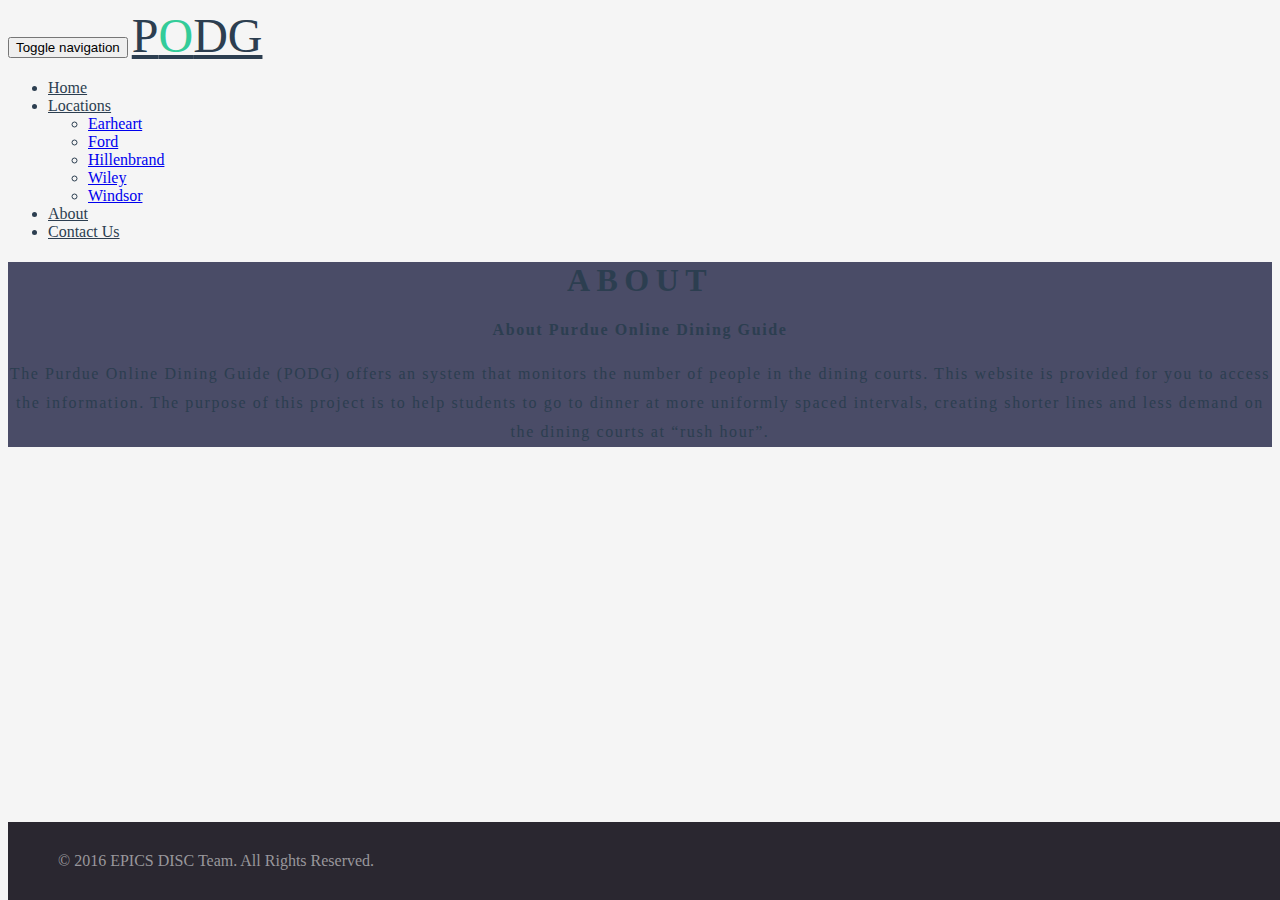
<file: www/about.html>
<!DOCTYPE html>
<html lang="en">
<head>
    <meta charset="utf-8">
    <meta http-equiv="X-UA-Compatible" content="IE=edge">
    <meta name="viewport" content="width=device-width, initial-scale=1">
    <title>Purdue Online Dining Guide</title>

    <link rel="stylesheet" href="https://maxcdn.bootstrapcdn.com/bootstrap/3.3.6/css/bootstrap.min.css" integrity="sha384-1q8mTJOASx8j1Au+a5WDVnPi2lkFfwwEAa8hDDdjZlpLegxhjVME1fgjWPGmkzs7" crossorigin="anonymous">
    <link rel="stylesheet" href="css/style.css">
</head>
<body>
    <nav class="navbar navbar-default navbar-static-top">
        <div class="container">
            <div class="navbar-header">
                <button type="button" class="navbar-toggle collapsed" data-toggle="collapse" data-target="#navbar" aria-expanded="false" aria-controls="navbar">
                    <span class="sr-only">Toggle navigation</span>
                    <span class="icon-bar"></span>
                    <span class="icon-bar"></span>
                    <span class="icon-bar"></span>
                </button>
                <a class="navbar-brand" href="#">P<span>O</span>DG</a>
            </div>
            <div id="navbar" class="navbar-collapse collapse">
                <ul class="nav navbar-nav">
                    <li><a href="index.html">Home</a></li>
                    <li class="dropdown">
                        <a href="#" class="dropdown-toggle" data-toggle="dropdown" role="button" aria-haspopup="true" aria-expanded="false">Locations <span class="caret"></span></a>
                        <ul class="dropdown-menu">
                            <li><a href="#">Earheart</a></li>
                            <li><a href="#">Ford</a></li>
                            <li><a href="#">Hillenbrand</a></li>
                            <li><a href="#">Wiley</a></li>
                            <li><a href="#">Windsor</a></li>
                        </ul>
                    </li>
                    <li><a href="#">About</a></li>
                    <li><a href="#">Contact Us</a></li>
                </ul>
                
            </div>
        </div>
    </nav>
    <div id="main-content" class="container" style="background-color: rgb(74, 76, 103)">
        <div id="about-h1" class="row" >
            <div class ="col-xs-6 col-md-2"></div>
            <div class ="col-xs-6 col-md-8">
                <h1 style="text-align: center;">
                    <span style="letter-spacing:0.2em;">ABOUT</span>
                </h1>
            </div>
            <div class ="col-xs-6 col-md-2"></div>
        </div>
        <div id="about-h4" class="row">         
            <div class="col-xs-6 col-md-3"></div>
            <div class="col-xs-6 col-md-6">
                <h4 style="text-align: center;">
                    <span style="letter-spacing:0.1em;">
                        About Purdue Online Dining Guide
                    </span>
                </h4>
            </div>
            <div class ="col-xs-6 col-md-3"></div>
        </div>
        <div id="about-p" class="row">
            <div class="col-xs-6 col-md-3"></div>
            <div class="col-xs-6 col-md-6">
                <p style="text-align: center; line-height: 1.8em;">
                    <span style="line-height:1.5em; letter-spacing:0.1em;">
                        The Purdue Online Dining Guide (PODG) offers an system that monitors the number of people in the dining courts. This website is provided for you to access the information. The purpose of this project is to help students to go to dinner at more uniformly spaced intervals, creating shorter lines and less demand on the dining courts at “rush hour”.
                    </span>  
                </p>
            </div>
            <div class="col-xs-6 col-md-3"></div>
        </div>
    </div>
    <footer>
        <p id="copyright">&copy; 2016 EPICS DISC Team. All Rights Reserved.</p>
    </footer>
    <script src="https://ajax.googleapis.com/ajax/libs/jquery/1.11.3/jquery.min.js"></script>
    <script src="https://maxcdn.bootstrapcdn.com/bootstrap/3.3.6/js/bootstrap.min.js" integrity="sha384-0mSbJDEHialfmuBBQP6A4Qrprq5OVfW37PRR3j5ELqxss1yVqOtnepnHVP9aJ7xS" crossorigin="anonymous"></script>
</body>
</html>
</file>
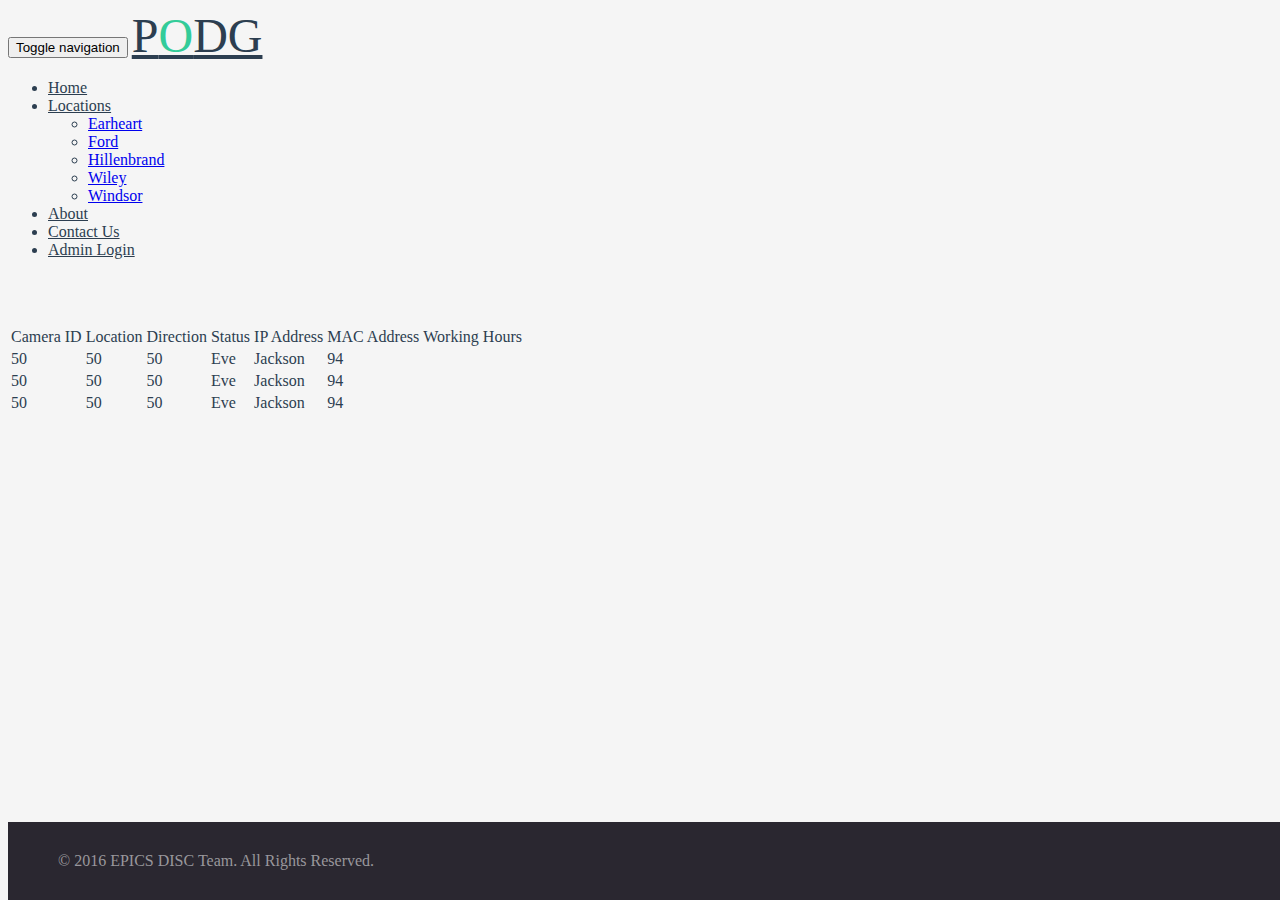
<file: www/Administration.html>
<!DOCTYPE html>
<html lang="en">
<head>
    <meta charset="utf-8">
    <meta http-equiv="X-UA-Compatible" content="IE=edge">
    <meta name="viewport" content="width=device-width, initial-scale=1">
    <title>Purdue Online Dining Guide</title>

    <link rel="stylesheet" href="https://maxcdn.bootstrapcdn.com/bootstrap/3.3.6/css/bootstrap.min.css" integrity="sha384-1q8mTJOASx8j1Au+a5WDVnPi2lkFfwwEAa8hDDdjZlpLegxhjVME1fgjWPGmkzs7" crossorigin="anonymous">
    <link rel="stylesheet" href="css/style.css">
</head>
<body>
    <nav class="navbar navbar-default navbar-static-top">
        <div class="container">
            <div class="navbar-header">
                <button type="button" class="navbar-toggle collapsed" data-toggle="collapse" data-target="#navbar" aria-expanded="false" aria-controls="navbar">
                    <span class="sr-only">Toggle navigation</span>
                    <span class="icon-bar"></span>
                    <span class="icon-bar"></span>
                    <span class="icon-bar"></span>
                </button>
                <a class="navbar-brand" href="#">P<span>O</span>DG</a>
            </div>
            <div id="navbar" class="navbar-collapse collapse">
                <ul class="nav navbar-nav">
                    <li><a href="index.html">Home</a></li>
                    <li class="dropdown">
                        <a href="#" class="dropdown-toggle" data-toggle="dropdown" role="button" aria-haspopup="true" aria-expanded="false">Locations <span class="caret"></span></a>
                        <ul class="dropdown-menu">
                            <li><a href="#">Earheart</a></li>
                            <li><a href="#">Ford</a></li>
                            <li><a href="#">Hillenbrand</a></li>
                            <li><a href="#">Wiley</a></li>
                            <li><a href="#">Windsor</a></li>
                        </ul>
                    </li>
                    <li><a href="#">About</a></li>
                    <li><a href="#">Contact Us</a></li>
                    <li> <a class="theme-login" href="#">Admin Login</a></li>
                </ul>
                
            </div>
        </div>
    </nav>
    <div id="main-content" class="container">
        <table height="50px">  <!-- Empty Table  For Layout-->
        </table>
        <table>
          <tr>
            <td>Camera ID</td>
            <td>Location</td> 
            <td>Direction</td>
            <td>Status</td>
            <td>IP Address</td>
            <td>MAC Address</td>
            <td>Working Hours</td>
          </tr>
          <tr>
            <td>50</td>
            <td>50</td>
            <td>50</td>
            <td>Eve</td>
            <td>Jackson</td> 
            <td>94</td>
          </tr>
          <tr>
            <td>50</td>
            <td>50</td>
            <td>50</td>
            <td>Eve</td>
            <td>Jackson</td> 
            <td>94</td>
          </tr>
          <tr>
            <td>50</td>
            <td>50</td>
            <td>50</td>
            <td>Eve</td>
            <td>Jackson</td> 
            <td>94</td>
          </tr>
        </table>
    </div>
    <footer>
        <p id="copyright">&copy; 2016 EPICS DISC Team. All Rights Reserved.</p>
    </footer>
    <script src="https://ajax.googleapis.com/ajax/libs/jquery/1.11.3/jquery.min.js"></script>
    <script src="https://maxcdn.bootstrapcdn.com/bootstrap/3.3.6/js/bootstrap.min.js" integrity="sha384-0mSbJDEHialfmuBBQP6A4Qrprq5OVfW37PRR3j5ELqxss1yVqOtnepnHVP9aJ7xS" crossorigin="anonymous"></script>
</body>
</html>
</file>
<file: www/css/style.css>
/*************************************
*  Custom Boostrap Styles
*************************************/
.navbar {
  margin-bottom: 0px;
}

.navbar-default {
  background: #f5f5f5;
}

.navbar-default .navbar-brand {
  color: #2c3e50;
  font-size: 3em;
}

.navbar-default .navbar-brand:hover, .navbar-default .navbar-brand:focus{
  color: #2c3e50;
}

.navbar-default .navbar-brand span {
  color: #33cc99;
}

.navbar-default .navbar-nav > li > a:link, .navbar-default .navbar-nav > li > a:visited {
  color: #2c3e50;
}

.navbar-default .navbar-nav > li > a:hover, .navbar-default .navbar-nav > li > a:focus {
  color: #33cc99;
}

.form-signin {
  max-width: 330px;
  padding: 15px;
  margin: 0 auto;
  position: relative;
  top: 100px;
}

.form-signin .form-signin-heading, .form-signin .checkbox {
  margin-bottom: 10px;
}

.form-signin .checkbox {
  font-weight: normal;
}

.form-signin .form-control {
  position: relative;
  height: auto;
  -webkit-box-sizing: border-box;
  -moz-box-sizing: border-box;
  box-sizing: border-box;
  padding: 10px;
  font-size: 16px;
}

.form-signin .form-control:focus {
  z-index: 2;
}

.form-signin input[type="email"] {
  margin-bottom: -1px;
  border-bottom-right-radius: 0;
  border-bottom-left-radius: 0;
}

.form-signin input[type="password"] {
  margin-bottom: 10px;
  border-top-left-radius: 0;
  border-top-right-radius: 0;
}

.nav-pills > li.active > a {
  background: #33cc99;
  color: #f5f5f5;
}

/*************************************
*  General Page Styles
*************************************/
html {
  position: relative;
  min-height: 100%;
}

body {
  background: #f5f5f5;
  color: #2c3e50;
  margin-bottom: 100px;
}

.banner {
  padding-top: 50px;
  position: relative;
  min-height: 300px;
  box-shadow: inset 0px 11px 20px -10px #111, inset 0px -11px 20px -10px #111; 
  color: #f5f5f5;
  text-align: center;
}

.banner h1 {
  text-transform: uppercase;
  letter-spacing: 0.2em;
  font-size: 3em;
}

.description {
  letter-spacing: 0.1em;
  font-size: 1.3em;
  padding-bottom: 50px;
}

.photo-credit {
  color: rgba(255, 255, 255, 0.5);
  font-size: .8em;
  font-style: italic;
  margin: 0;
  position: absolute;
  right: 4px;
  bottom: 2px;
}

.main-content {
  padding-top: 25px;
  padding-bottom: 25px;
}

footer {
  padding: 30px 50px;
  color: #99979c;
  background-color: #2a2730;
  overflow: auto;
  width: 100%;
  position: absolute;
  bottom: 0;
}

footer p {
  margin: 0;
  padding: 0;
}

footer a {
  margin: 0;
  padding: 0;

}
/************************************
*  About Page Styles
*************************************/
#about-background {
  position: relative;
  background: linear-gradient(rgba(0, 0, 0, 0.6), rgba(0, 0, 0, 0.6)), url('../images/about.jpg') no-repeat center center;
  background-size: cover;
  min-height: 90vh;
  box-shadow: inset 0px 11px 20px -10px #111; 
  padding-bottom: 20px;
}

#about-container {
  text-align: center;
  color: #f5f5f5;
  margin-top: 15vh;
  margin-bottom: 10vh;
}

#about-container h1 {
  text-transform: uppercase;
  letter-spacing: 0.2em;
  font-size: 4em;
}

#about-container h3 {
  padding-top: 20px;
  padding-bottom: 20px;
}

#about-container p {
  padding-top:200px;
  padding: 10px 0;
}


/*************************************
*  Contact Page Styles
*************************************/
#contact-banner {
  background: linear-gradient(rgba(0, 0, 0, 0.6), rgba(0, 0, 0, 0.6)), url('../images/contact.jpg') no-repeat center center;
  background-size: cover;
}

#contact-us h3 {
  margin: 0;
}

#contact-us ul {
  list-style-type: none;
  list-style-position: inside;
  margin: 0;
  padding: 0;
}

#contact-us li {
  margin: 10px 0;
}

/*************************************
*  Index Page Styles
*************************************/
#home-banner {
  background: linear-gradient(rgba(0, 0, 0, 0.6), rgba(0, 0, 0, 0.6)), url('../images/home.jpg') no-repeat center center;
  background-size: cover;
}

.charts a {
  text-decoration: none;
  color: #2c3e50;
}

.chart-wrapper {
  text-align: center;
}

.chart-description {
  min-width: 130px;
  display: inline-block;
  vertical-align: top;
  margin: 0 15px;
}

.chart-container {
  display: inline-block;
}

/*************************************
*  Administrator Page Styles
*************************************/
#signinbtn{
  background-color: #33cc99;
  border:none;
}
#admin-modal-label{
  color:#2c3e50;
}

#admin-table {
  margin-top: 50px;
  font-size:20px;
}
#admin-table span{
   color: #33cc99;
}
.onoffswitch {
    position: relative; width: 55px;
    -webkit-user-select:none; -moz-user-select:none; -ms-user-select: none;
}
.onoffswitch-checkbox {
    display: none;
}
.onoffswitch-label {
    display: block; overflow: hidden; cursor: pointer;
    height: 20px; padding: 0; line-height: 20px;
    border: 2px solid #FFFFFF; border-radius: 20px;
    background-color: #9E9E9E;
    transition: background-color 0.3s ease-in;
}
.onoffswitch-label:before {
    content: "";
    display: block; width: 20px; margin: 0px;
    background: #FFFFFF;
    position: absolute; top: 0; bottom: 0;
    right: 33px;
    border: 2px solid #FFFFFF; border-radius: 20px;
    transition: all 0.3s ease-in 0s; 
}
.onoffswitch-checkbox:checked + .onoffswitch-label {
    background-color: #33CC99;
}
.onoffswitch-checkbox:checked + .onoffswitch-label, .onoffswitch-checkbox:checked + .onoffswitch-label:before {
   border-color: #33CC99;
}
.onoffswitch-checkbox:checked + .onoffswitch-label:before {
    right: 0px; 
}

/*************************************
*  D3 Chart Styles
*************************************/
.axis text {
  font: 10px sans-serif;
}

.axis path,
.axis line {
  fill: none;
  stroke: #000;
  shape-rendering: crispEdges;
}

.axis path {
  display: none;
}
</file>
